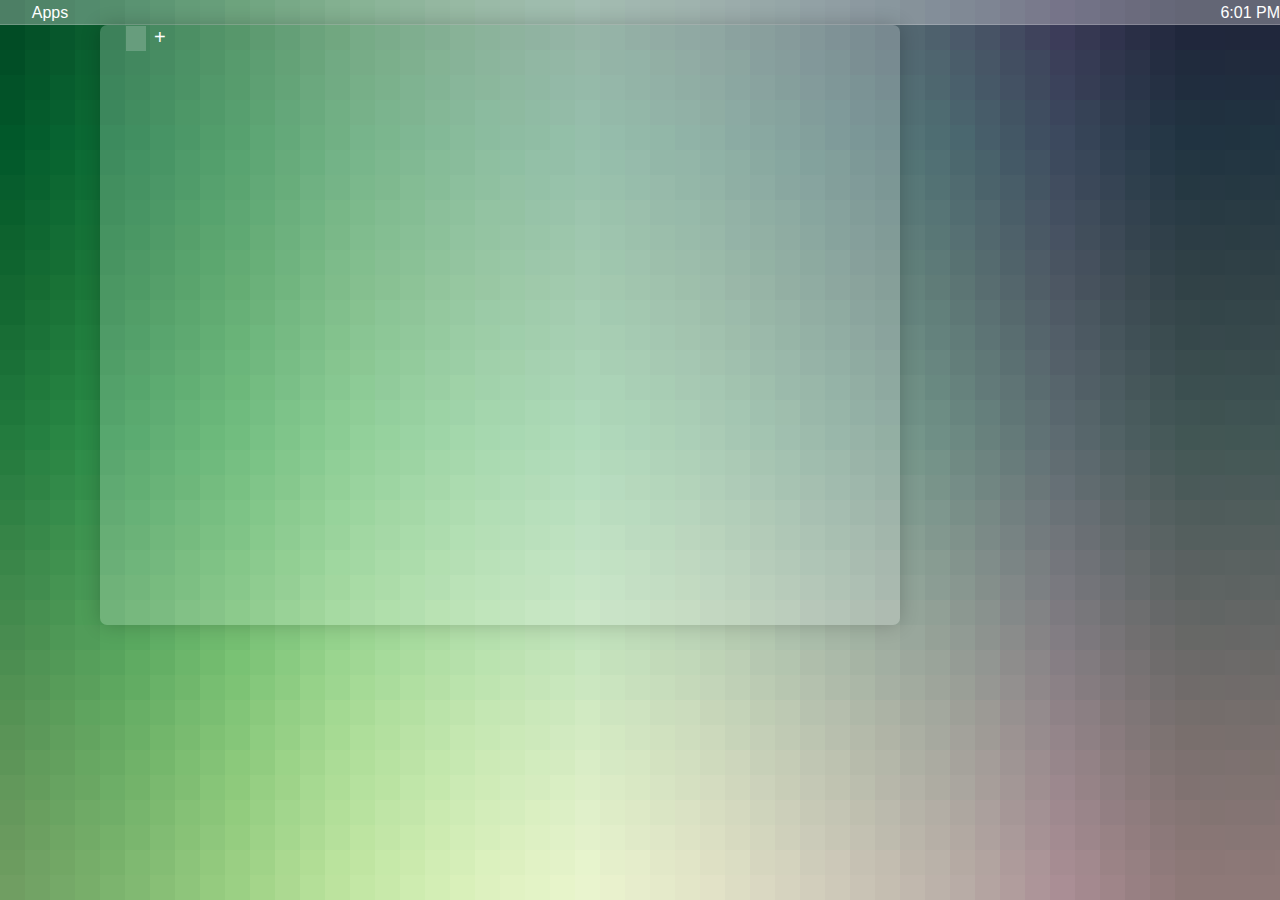
<file: modules/window_manager/index.html>
<head>
	<link rel="stylesheet" href="res/css/main.css">
	<link rel="stylesheet" href="bar/res/css/laskyawm-bar.css">
	<link rel="stylesheet" href="res/css/mobile.css" media="only screen and (max-device-width: 640px)">
</head>
<body>
	<script src="res/lib/jquery/jquery.min.js"></script>
	<script src="res/js/laskyawm.js"></script>
	<script src="bar/laskyawm-bar.js"></script>
	<script src="bar/res/js/laskyawm-power.js"></script>
	<script src="bar/res/js/laskyawm-clock.js"></script>
	<script src="launcher/launcher.js"></script>
	<script src="wallpaper/wallpaper.js"></script>
</body>
</file>
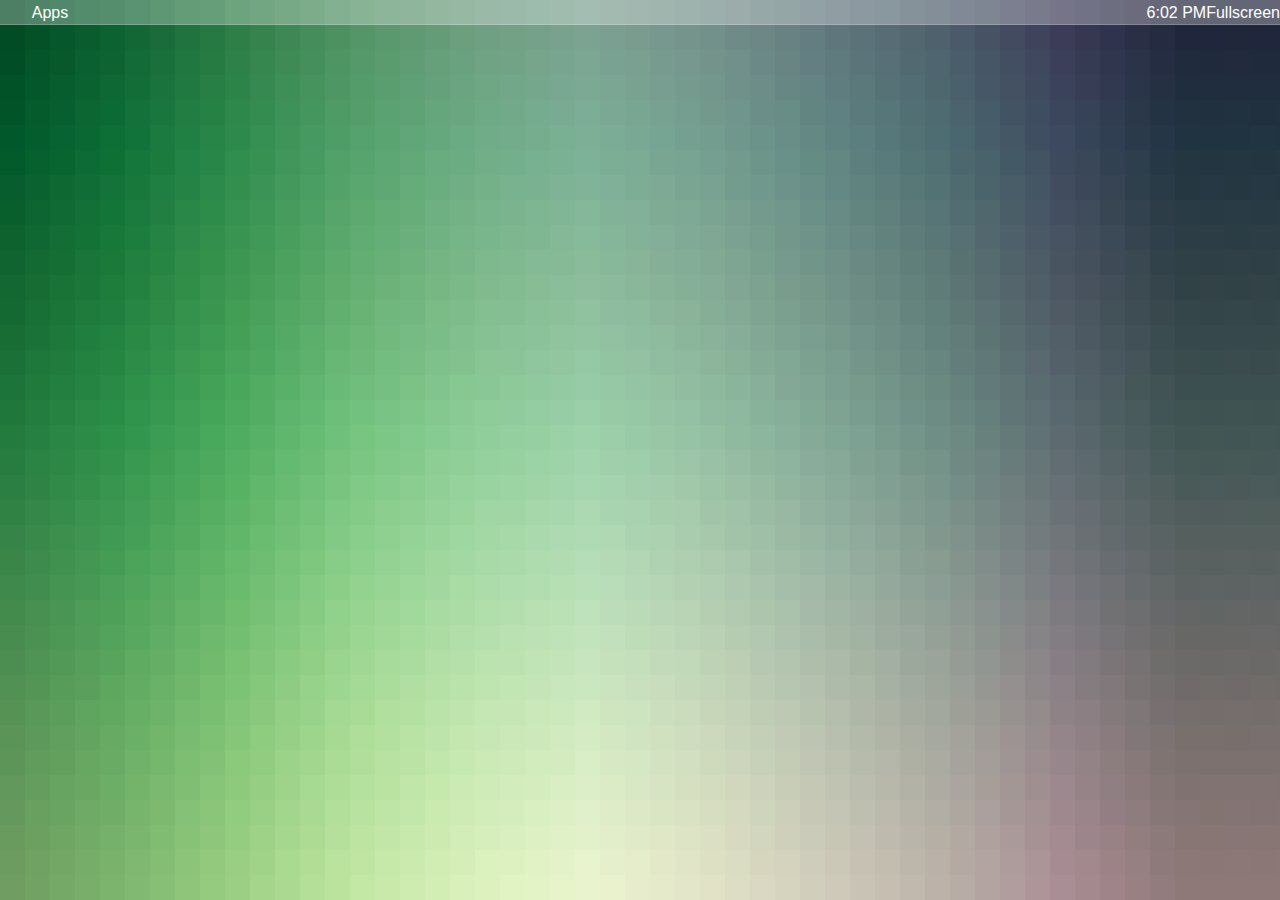
<file: laskyawm.html>
<head>
	<link rel="stylesheet" href="laskyawm.css">
	<link rel="stylesheet" href="laskyawm-bar.css">
	<link rel="stylesheet" href="laskyawm-mobile.css" media="only screen and (max-device-width: 640px)">
	<link rel="stylesheet" href="jquery-ui.min.css">
</head>
<body>
	<script src="jquery.min.js"></script>
	<script src="jquery-ui.min.js"></script>
	<script src="laskyawm.js"></script>
	<script src="laskyawm-bar.js"></script>
	<script src="laskyawm-apps.js"></script>
	<script src="laskyawm-power.js"></script>
	<script src="laskyawm-fullscreen.js"></script>
	<script src="laskyawm-clock.js"></script>
	<script src="laskyawm-background.js"></script>
</body>
</file>
<file: modules/window_manager/res/css/main.css>
* {
	box-sizing: border-box;
}
html {
	height: 100%;
}
body {
	margin: 0;
	background-color: #607B8B;
	cursor: default;
	font-family: sans-serif;
	height: 0;
}
body:before,
#sidebar:before,
.window:before,
.hud {
	background-attachment: fixed;
}
body:before {
	content: '';
	position: absolute;
	width: 100%;
	height: 100%;
	z-index: -1000;
}
#windows {
	position: absolute;
	right: 0;
	bottom: 0;
}
.window {
	width: 800px;
	height: 600px;
	border-radius: 7px;
	position: absolute !important;
	top: 25px;
	left: 100px;
	background-color: rgba(255, 255, 255, .2);
	border: 1px solid transparent;
	box-shadow: 0 0 20px rgba(0,0,0,0.2);
	transition: opacity 0.2s, left 0.2s, right 0.2s, top 0.2s, bottom 0.2s, width 0.2s, height 0.2s;
}
.window:before {
	content: '';
	position: absolute;
	width: 100%;
	height: 100%;
	opacity: .5;
	z-index: -1;
	border-radius: 7px;
}
.window.opening {
	animation: 0.2s animateWindow ease-out;
}
.window.closing {
	animation: 0.2s animateWindow reverse forwards ease-in;
}
@keyframes animateWindow {
	from { transform: scale(0.85); opacity: 0; }
	to { transform: scale(1); opacity: 1; }
}
.window .titlebar {
	height: 25px;
	border-top-left-radius: 7px;
	border-top-right-radius: 7px;
	padding: 0 5px;
}
.window.focused {
	background-color: rgba(255, 255, 255, .6);
}
.window .titlebar button {
	border: 1px solid transparent;
	border-radius: 7px;
	width: 18px;
	height: 18px;
	margin-top: 3px;
	float: left;
	background-color: transparent;
	background-position: center;
	background-repeat: no-repeat;
}
.window .titlebar .close {
	background-image: url(res\img\close.png);
}
.window .titlebar .minimize {
	background-image: url(res\img\minimize.png);
}
.window.minimized .titlebar .minimize {
	background-image: url(res\img\unminimize.png);
}
.window.minimized .titlebar .maximize {
	display: none;
}
.window .titlebar .maximize {
	background-image: url(res\img\maximize.png);
}
.window.maximized .titlebar .maximize {
	background-image: url(res\img\unmaximize.png);
}
.window .titlebar button:hover {
	border-color: rgba(204, 204, 204, 0.5);
	background-color: rgba(245, 245, 245, .5) !important;
}
.window .titlebar button:focus {
	outline: 1px solid gray;
	-moz-outline-radius: 4px;
	outline: -webkit-focus-ring-color auto 5px;
}
.window .titlebar button::-moz-focus-inner {
	border: 0;
}
.window .titlebar .tabbar {
	display: inline-block;
	white-space: nowrap;
	max-width: calc(100% - 130px);
	overflow: hidden;
	z-index: 1;
	position: relative;
	margin-left: 20px;
}
.window .titlebar .tabbar:hover {
	overflow-x: auto;
}
.window .titlebar .tabbar .tabtitlebar {
	color: #fff;
	background: rgba(255,255,255,0.2);
	display: inline-block;
	height: 25px;
	margin-left: 6px;
	line-height: 27px;
	padding: 0 10px;
	cursor: default;
	overflow: hidden;
	position: relative;
	vertical-align: top;
	font-weight: 100;
}
.window .titlebar .addtab {
	color: #ffffff;
	display: inline-block;
	height: 25px;
	margin-left: 8px;
	line-height: 23px;
	cursor: default;
	overflow: hidden;
	position: relative;
	vertical-align: top;
	font-weight: 100;
	font-size: 20px;
}
.window .titlebar .tabbar .tabtitlebar:first-child {
	margin-left: 0;
}
.window .titlebar .tabbar .tabtitlebar.focused {
	background-color: white;
	color: #000;
}
.window .titlebar .icon {
	float: right;
	margin-top: 6px;
	height: 16px;
}
.window .tabs {
	height: calc(100% - 25px);
}
.window .tab {
	width: 100%;
	height: 100%;
	left: -100000px;
	position: absolute;
	
	/* Safari Mobile: allow scrolling in apps.
	 * By default, Safari Mobile resizes iframes to fit their contents.
	 * To "counteract" this, we make the iframe's container scrollable.
	 * (http://stackoverflow.com/questions/23083462#23123845)
	 */
	overflow: auto;
	-webkit-overflow-scrolling: touch;
}
.window .tab.focused {
	left: 0;
	position: relative;
}
.window iframe {
	width: 100%;
	height: 100%;
	border: 0;
	border-bottom-left-radius: 7px;
	border-bottom-right-radius: 7px;
	background-color: white;
	position: absolute;
	left: 0;
}
.hud {
	position: absolute;
	opacity: .7;
}
.window.maximized, .hud {
	top: 0 !important;
	height: 100% !important;
}
.window.maximized.maximized-max, .hud-max {
	left: 0 !important;
	width: 100% !important;
}
.window.maximized.maximized-left, .hud-left {
	left: 0 !important;
	width: 50% !important;
}
.window.maximized.maximized-right, .hud-right {
	left: 50% !important;
	width: 50% !important;
}
.window.maximized:not(.minimized) {
	border-radius: 0;
	border-top: none;
	border-bottom: none;
	box-shadow: none;
}
.window.maximized::before {
	border-radius: 0;
}
.window.minimized.minimized { /* same specificity as .maximized above */
	top: -25px !important;
	width: 250px !important;
	max-height: 25px;
	overflow: hidden;
	background-color: white;
}
.window.maximized .titlebar {
	border-radius: 0;
}
.window.minimized .titlebar .tabbar {
	max-width: calc(100% - 112px);
}
.window.minimized iframe {
	display: none;
}
.window.minimized.hover {
	z-index: 1000 !important;
	max-height: 120px;
}
.window.minimized.hover iframe {
	display: block;
	transform: scale(0.8);
	transform-origin: 0 0;
	-webkit-transform: scale(0.8);
	-webkit-transform-origin: 0 0;
	width: 125%;
	height: 125%;
	margin-bottom: -40px;
}
.window.minimized .ui-resizable-handle {
	display: none !important;
}
.window.ui-draggable-dragging, .window.ui-resizable-resizing {
	transition: opacity .2s;
	opacity: .75;
}
.ui-resizable-handle {
	z-index: 0 !important;
}
.loader {
	position: absolute;
	top: 0;
	left: 0;
	height: 100%;
	pointer-events: none;
}
</file>
<file: modules/window_manager/bar/res/css/laskyawm-bar.css>
#bar {
	background-color: rgba(255, 255, 255, .3);
	z-index: -1000;
	position: absolute;
	width: 100%;
	height: 25px;
	color: white;
	font-weight: 100;
	border-bottom: 1px solid rgba(255,255,255,0.2);
}
.barButton {
	color: white;
	cursor: pointer;
	font-weight: 100;
}
#toggleApps {
	line-height: 25px;
	font-size: 16px;
	width: 100px;
	text-align: center;
	display: inline-block;
}
#barIcons {
	float: right;
}
#barIcons > * {
	line-height: 25px;
	font-size: 16px;
	float: right;
}
#togglePowerMenu {
	padding: 3px 10px;
	margin: 0;
	line-height: 15px;
}
.barMenu {
	display: none;
	z-index: 1000;
	position: absolute;
	background: rgba(255,255,255,0.96);
	padding: 10px;
	border-radius: 7px;
	top: 34px;
	color: #000;
	box-shadow: 0 0 4px rgba(0,0,0,0.2);
	font-weight: 100;
}
.barMenu:after {
	content: ' ';
	height: 0;
	position: absolute;
	width: 0;
	border: 11px solid transparent;
	border-bottom-color: rgba(255,255,255,0.96);
	top: -22px;
	pointer-events: none;
}
#apps {
	left: 10px;
}
#powerMenu {
	right: 5px;
}
#apps:after {
	left: 12px;
}
#powerMenu:after {
	right: 7px;
}
.barMenu > div {
	cursor: pointer;
}
.barMenu > div > img {
	width: 16px;
	height: 16px;
	margin-right: 5px;
}

#sidebar {
	width: 100px;
	overflow: auto;
	background: rgba(255, 255, 255, .2);
	direction: rtl; /* Move scrollbar to the left. */
	position: absolute;
	z-index: 900;
}
#sidebar:before {
	content: '';
	position: absolute;
	width: 100%;
	height: 100%;
	opacity: .5;
	z-index: -1;
}
#sidebar .app {
	overflow: hidden;
	text-overflow: ellipsis;
	text-align: center;
	cursor: pointer;
	padding: 5px;
	direction: ltr;
	color: #E6E6E6;
	text-shadow: 1px 1px 1px black;
	animation: 0.2s showAppIcon;
}
@keyframes showAppIcon { from { transform:scale(0.75); opacity: 0; } to { transform:scale(1); opacity: 1; }  }
#sidebar .app img {
	width: 64px;
	height: 64px;
}
</file>
<file: modules/window_manager/res/css/mobile.css>
#windows {
	pointer-events: none;
}
.window {
	width: 100% !important;
	height: 100% !important;
	left: 0 !important;
	top: 0 !important;
	background-color: transparent !important;
	pointer-events: none;
	border: none;
}
.window:before {
	opacity: 1;
}
.window.minimized:before {
	/* Workaround for Chrome mobile, which doesn't support background-attachment: fixed.
	 * We only align the background for the first minimized window, which at least makes the rounded tabs look right. */
	background-attachment: scroll;
	background-position: -100px 0;
}
.window:not(.minimized):before {
	width: 120px;
}
.window * {
	pointer-events: all;
}
.window .titlebar {
	height: 50px;
	width: 120px;
	position: relative;
	box-shadow: 0px 0px 5px #888;
}
.window:not(.minimized) .titlebar:before, .window:not(.minimized) .titlebar:after {
	content: "";
	width: 7px;
	height: 7px;
	position: absolute;
	bottom: 0;
	left: 100%;
	
	/* Workaround for Chrome mobile, which doesn't support background-attachment: fixed. */
	background-attachment: scroll;
	background-position: -120px -43px;
}
.window:not(.minimized) .titlebar:before {
	background-color: #ECECEC;
}
.window:not(.minimized).focused .titlebar:before {
	background-color: #D4E4EC;
}
.window:not(.minimized) .titlebar:after {
	background-color: #ECECEC;
	border-bottom-left-radius: 7px;
	box-shadow: inset 7px 0 5px -7px #888;
}
.window:not(.minimized):nth-of-type(1):nth-last-of-type(1) .titlebar:after {
	background-color: #485C68;
}
.window .titlebar button {
	margin-top: 16px;
	margin-left: 10px;
}
.window .titlebar .maximize {
	display: none;
}
.window .titlebar .tabbar .tabtitlebar, .window .titlebar .addtab {
	display: none;
}
.window .titlebar .icon {
	height: 32px;
	position: absolute;
	right: 13px;
	margin-top: 10px;
}
.window .tabs {
	height: calc(100% - 50px);
}
.window iframe {
	border-top-right-radius: 7px;
}
.window.minimized.minimized {
	top: 0 !important;
	width: 60px !important;
	max-height: 50px;
}
.window.minimized .titlebar {
	width: 100%;
}
.window.minimized .titlebar .close, .window.minimized .titlebar .minimize, .window.minimized .titlebar .addtab {
	visibility: hidden;
}
#bar {
	height: 50px;
}
#toggleApps {
	position: absolute;
	right: 50px;
	top: 13px;
}
#apps {
	left: auto;
	right: 50px;
}
#apps:after {
	left: auto;
	right: 40px;
}
#togglePowerMenu {
	padding: 17px;
}
.barMenu {
	top: 54px;
}
.barMenu > div {
	line-height: 32px;
	height: 32px;
	margin: 2px;
}
.barMenu > div > img {
	width: 32px;
	height: 32px;
	vertical-align: -9px;
}
#sidebar {
	display: none;
}
</file>
<file: laskyawm.css>
* {
	box-sizing: border-box;
}
html {
	height: 100%;
}
body {
	margin: 0;
	background-color: #607B8B;
	cursor: default;
	font-family: sans-serif;
	height: 0;
}
body:before,
#sidebar:before,
.window:before,
.hud {
	background-attachment: fixed;
}
body:before {
	content: '';
	position: absolute;
	width: 100%;
	height: 100%;
	z-index: -1000;
}
#windows {
	position: absolute;
	right: 0;
	bottom: 0;
}
.window {
	width: 800px;
	height: 600px;
	border-radius: 7px;
	position: absolute !important;
	top: 25px;
	left: 100px;
	background-color: rgba(255, 255, 255, .2);
	border: 1px solid transparent;
	box-shadow: 0 0 20px rgba(0,0,0,0.2);
	animation: 0.2s openWindow;
}
.window:before {
	content: '';
	position: absolute;
	width: 100%;
	height: 100%;
	opacity: .5;
	z-index: -1;
	border-radius: 7px;
}
.window.transitioning {
	transition: left 0.2s, right 0.2s, top 0.2s, bottom 0.2s, width 0.2s, height 0.2s;
}
.window.closing {
	animation: 0.2s closeWindow forwards;
}
@keyframes openWindow { from { transform:scale(0.75); opacity: 0; } to { transform:scale(1); opacity: 1; }  }
@keyframes closeWindow { from { transform:scale(1); opacity: 1; } to { transform:scale(0.75); opacity: 0; }  }
.window .titlebar {
	height: 25px;
	border-top-left-radius: 7px;
	border-top-right-radius: 7px;
	padding: 0 5px;
}
.window.focused {
	background-color: rgba(255, 255, 255, .6);
}
.window .titlebar button {
	border: 1px solid transparent;
	border-radius: 7px;
	width: 18px;
	height: 18px;
	margin-top: 3px;
	float: left;
	background-color: transparent;
	background-position: center;
	background-repeat: no-repeat;
}
.window .titlebar .close {
	background-image: url(close.png);
}
.window .titlebar .minimize {
	background-image: url(minimize.png);
}
.window.minimized .titlebar .minimize {
	background-image: url(unminimize.png);
}
.window.minimized .titlebar .maximize {
	display: none;
}
.window .titlebar .maximize {
	background-image: url(maximize.png);
}
.window.maximized .titlebar .maximize {
	background-image: url(unmaximize.png);
}
.window .titlebar button:hover {
	border-color: rgba(204, 204, 204, 0.5);
	background-color: rgba(245, 245, 245, .5) !important;
}
.window .titlebar button:focus {
	outline: 1px solid gray;
	-moz-outline-radius: 4px;
	outline: -webkit-focus-ring-color auto 5px;
}
.window .titlebar button::-moz-focus-inner {
	border: 0;
}
.window .titlebar .tabbar {
	display: inline-block;
	white-space: nowrap;
	max-width: calc(100% - 130px);
	overflow: hidden;
	z-index: 1;
	position: relative;
	margin-left: 20px;
}
.window .titlebar .tabbar:hover {
	overflow-x: auto;
}
.window .titlebar .tabbar .tabtitlebar {
	color: #fff;
	background: rgba(255,255,255,0.2);
	display: inline-block;
	height: 25px;
	margin-left: 6px;
	line-height: 27px;
	padding: 0 10px;
	cursor: default;
	overflow: hidden;
	position: relative;
	vertical-align: top;
	font-weight: 100;
}
.window .titlebar .addtab {
	color: #ffffff;
	display: inline-block;
	height: 25px;
	margin-left: 8px;
	line-height: 23px;
	cursor: default;
	overflow: hidden;
	position: relative;
	vertical-align: top;
	font-weight: 100;
	font-size: 20px;
}
.window .titlebar .tabbar .tabtitlebar:first-child {
	margin-left: 0;
}
.window .titlebar .tabbar .tabtitlebar.focused {
	background-color: white;
	color: #000;
}
.window .titlebar .icon {
	float: right;
	margin-top: 6px;
	height: 16px;
}
.window .tabs {
	height: calc(100% - 25px);
}
.window .tab {
	width: 100%;
	height: 100%;
	left: -100000px;
	position: absolute;
	
	/* Safari Mobile: allow scrolling in apps.
	 * By default, Safari Mobile resizes iframes to fit their contents.
	 * To "counteract" this, we make the iframe's container scrollable.
	 * (http://stackoverflow.com/questions/23083462#23123845)
	 */
	overflow: auto;
	-webkit-overflow-scrolling: touch;
}
.window .tab.focused {
	left: 0;
	position: relative;
}
.window iframe {
	width: 100%;
	height: 100%;
	border: 0;
	border-bottom-left-radius: 7px;
	border-bottom-right-radius: 7px;
	background-color: white;
	position: absolute;
	left: 0;
}
.hud {
	position: absolute;
	border-radius: 7px;
	opacity: .7;
}
.window.maximized, .hud {
	top: 0 !important;
	height: 100% !important;
}
.window.maximized.maximized-max, .hud-max {
	left: 0 !important;
	width: 100% !important;
}
.window.maximized.maximized-left, .hud-left {
	left: 0 !important;
	width: 50% !important;
}
.window.maximized.maximized-right, .hud-right {
	left: 50% !important;
	width: 50% !important;
}
.window.maximized:not(.minimized) {
	border-radius: 0;
	border-top: none;
	border-bottom: none;
	box-shadow: none;
}
.window.maximized::before {
	border-radius: 0;
}
.window.minimized.minimized { /* same specificity as .maximized above */
	top: -25px !important;
	width: 250px !important;
	max-height: 25px;
	overflow: hidden;
	background-color: white;
}
.window.maximized .titlebar {
	border-radius: 0;
}
.window.minimized .titlebar .tabbar {
	max-width: calc(100% - 112px);
}
.window.minimized iframe {
	display: none;
}
.window.minimized.hover {
	z-index: 1000 !important;
	max-height: 120px;
}
.window.minimized.hover iframe {
	display: block;
	transform: scale(0.8);
	transform-origin: 0 0;
	-webkit-transform: scale(0.8);
	-webkit-transform-origin: 0 0;
	width: 125%;
	height: 125%;
	margin-bottom: -40px;
}
.window.minimized .ui-resizable-handle {
	display: none !important;
}
.ui-resizable-handle {
	z-index: 0 !important;
}
.loader {
	position: absolute;
	top: 0;
	left: 0;
	height: 100%;
	pointer-events: none;
}
</file>
<file: laskyawm-bar.css>
#bar {
	background-color: rgba(255, 255, 255, .3);
	z-index: -1000;
	position: absolute;
	width: 100%;
	height: 25px;
	color: white;
	font-weight: 100;
	border-bottom: 1px solid rgba(255,255,255,0.2);
}
.barButton {
	color: white;
	cursor: pointer;
	font-weight: 100;
}
#toggleApps {
	line-height: 25px;
	font-size: 16px;
	width: 100px;
	text-align: center;
	display: inline-block;
}
#barIcons {
	float: right;
}
#barIcons > * {
	line-height: 25px;
	font-size: 16px;
	float: right;
}
#togglePowerMenu {
	padding: 3px 10px;
	margin: 0;
	line-height: 15px;
}
.barMenu {
	display: none;
	z-index: 1000;
	position: absolute;
	background: rgba(255,255,255,0.96);
	padding: 10px;
	border-radius: 7px;
	top: 34px;
	color: #000;
	box-shadow: 0 0 4px rgba(0,0,0,0.2);
	font-weight: 100;
}
.barMenu:after {
	content: ' ';
	height: 0;
	position: absolute;
	width: 0;
	border: 11px solid transparent;
	border-bottom-color: rgba(255,255,255,0.96);
	top: -22px;
	pointer-events: none;
}
#apps {
	left: 10px;
}
#powerMenu {
	right: 5px;
}
#apps:after {
	left: 12px;
}
#powerMenu:after {
	right: 7px;
}
.barMenu > div {
	cursor: pointer;
}
.barMenu > div > img {
	width: 16px;
	height: 16px;
	margin-right: 5px;
}

#sidebar {
	width: 100px;
	overflow: auto;
	background: rgba(255, 255, 255, .2);
	direction: rtl; /* Move scrollbar to the left. */
	position: absolute;
	z-index: 900;
}
#sidebar:before {
	content: '';
	position: absolute;
	width: 100%;
	height: 100%;
	opacity: .5;
	z-index: -1;
}
#sidebar .app {
	overflow: hidden;
	text-overflow: ellipsis;
	text-align: center;
	cursor: pointer;
	padding: 5px;
	direction: ltr;
	color: #E6E6E6;
	text-shadow: 1px 1px 1px black;
	animation: 0.2s showAppIcon;
}
@keyframes showAppIcon { from { transform:scale(0.75); opacity: 0; } to { transform:scale(1); opacity: 1; }  }
#sidebar .app img {
	width: 64px;
	height: 64px;
}
</file>
<file: laskyawm-mobile.css>
#windows {
	pointer-events: none;
}
.window {
	width: 100% !important;
	height: 100% !important;
	left: 0 !important;
	top: 0 !important;
	background-color: transparent !important;
	pointer-events: none;
	border: none;
}
.window:before {
	opacity: 1;
}
.window.minimized:before {
	/* Workaround for Chrome mobile, which doesn't support background-attachment: fixed.
	 * We only align the background for the first minimized window, which at least makes the rounded tabs look right. */
	background-attachment: scroll;
	background-position: -100px 0;
}
.window:not(.minimized):before {
	width: 120px;
}
.window * {
	pointer-events: all;
}
.window .titlebar {
	height: 50px;
	width: 120px;
	position: relative;
	box-shadow: 0px 0px 5px #888;
}
.window:not(.minimized) .titlebar:before, .window:not(.minimized) .titlebar:after {
	content: "";
	width: 7px;
	height: 7px;
	position: absolute;
	bottom: 0;
	left: 100%;
	
	/* Workaround for Chrome mobile, which doesn't support background-attachment: fixed. */
	background-attachment: scroll;
	background-position: -120px -43px;
}
.window:not(.minimized) .titlebar:before {
	background-color: #ECECEC;
}
.window:not(.minimized).focused .titlebar:before {
	background-color: #D4E4EC;
}
.window:not(.minimized) .titlebar:after {
	background-color: #ECECEC;
	border-bottom-left-radius: 7px;
	box-shadow: inset 7px 0 5px -7px #888;
}
.window:not(.minimized):nth-of-type(1):nth-last-of-type(1) .titlebar:after {
	background-color: #485C68;
}
.window .titlebar button {
	margin-top: 16px;
	margin-left: 10px;
}
.window .titlebar .maximize {
	display: none;
}
.window .titlebar .tabbar .tabtitlebar, .window .titlebar .addtab {
	display: none;
}
.window .titlebar .icon {
	height: 32px;
	position: absolute;
	right: 13px;
	margin-top: 10px;
}
.window .tabs {
	height: calc(100% - 50px);
}
.window iframe {
	border-top-right-radius: 7px;
}
.window.minimized.minimized {
	top: 0 !important;
	width: 60px !important;
	max-height: 50px;
}
.window.minimized .titlebar {
	width: 100%;
}
.window.minimized .titlebar .close, .window.minimized .titlebar .minimize, .window.minimized .titlebar .addtab {
	visibility: hidden;
}
#bar {
	height: 50px;
}
#toggleApps {
	position: absolute;
	right: 50px;
	top: 13px;
}
#apps {
	left: auto;
	right: 50px;
}
#apps:after {
	left: auto;
	right: 40px;
}
#togglePowerMenu {
	padding: 17px;
}
.barMenu {
	top: 54px;
}
.barMenu > div {
	line-height: 32px;
	height: 32px;
	margin: 2px;
}
.barMenu > div > img {
	width: 32px;
	height: 32px;
	vertical-align: -9px;
}
#sidebar {
	display: none;
}
</file>
